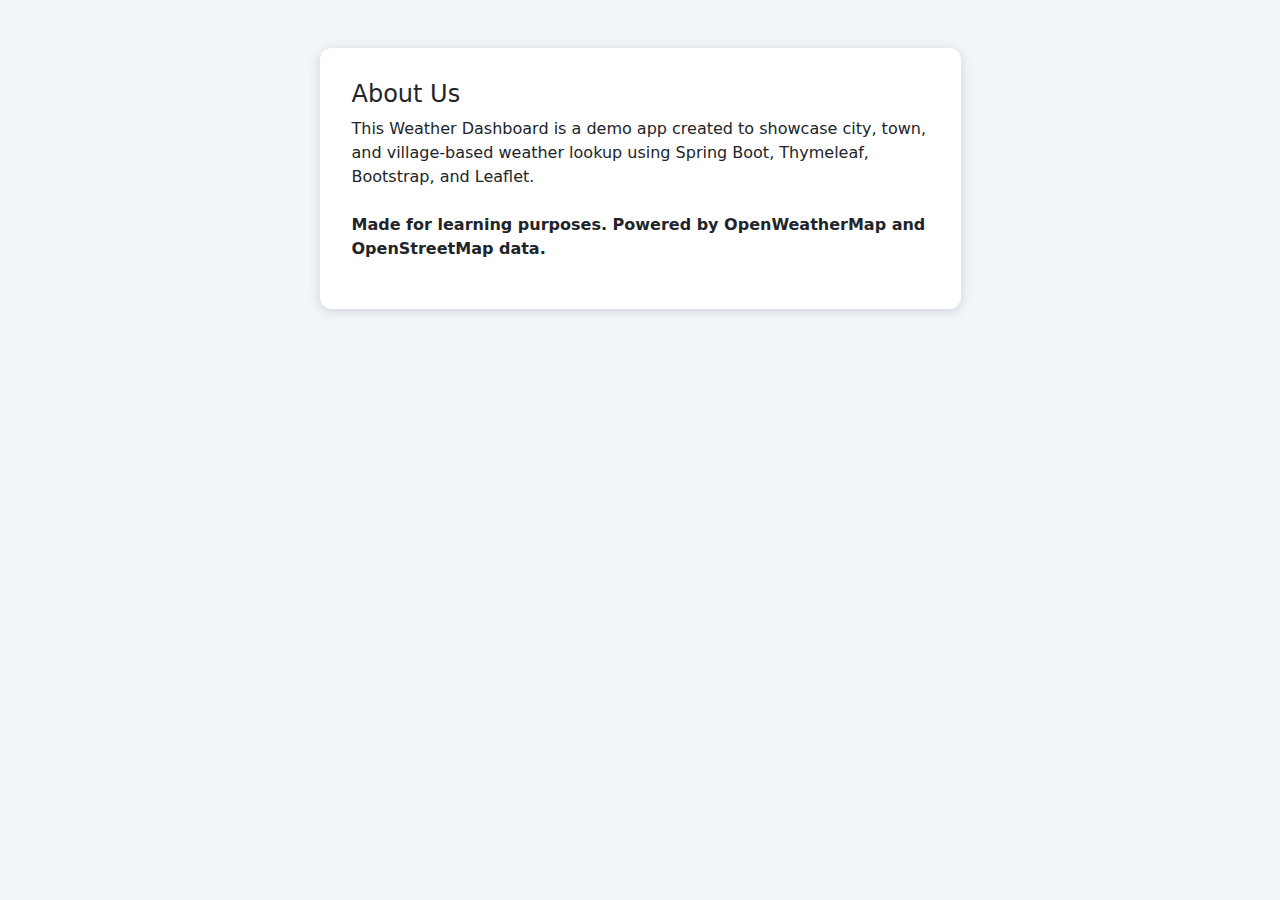
<file: src/main/resources/templates/aboutus.html>
<!DOCTYPE html>
<html lang="en" xmlns:th="http://www.thymeleaf.org">
<head>
    <title>About Us - Weather Dashboard</title>
    <link href="https://cdn.jsdelivr.net/npm/bootstrap@5.3.3/dist/css/bootstrap.min.css" rel="stylesheet">
    <style>
        body { background: #f2f6fa; }
        .weather-box { background: #fff; border-radius: 12px; box-shadow: 0 2px 12px #cdd0d6; padding: 2rem; margin-top: 2rem; }
    </style>
</head>
<body>
    <div th:replace="fragments/navbar :: navbar"></div>
    <div class="container">
        <div class="row justify-content-center">
            <div class="col-md-7">
                <div class="weather-box mt-5">
                    <h4>About Us</h4>
                    <p>
                        This Weather Dashboard is a demo app created to showcase city, town, and village-based weather lookup using Spring Boot, Thymeleaf, Bootstrap, and Leaflet.<br><br>
                        <strong>Made for learning purposes. Powered by OpenWeatherMap and OpenStreetMap data.</strong>
                    </p>
                </div>
            </div>
        </div>
    </div>
</body>
</html>
</file>
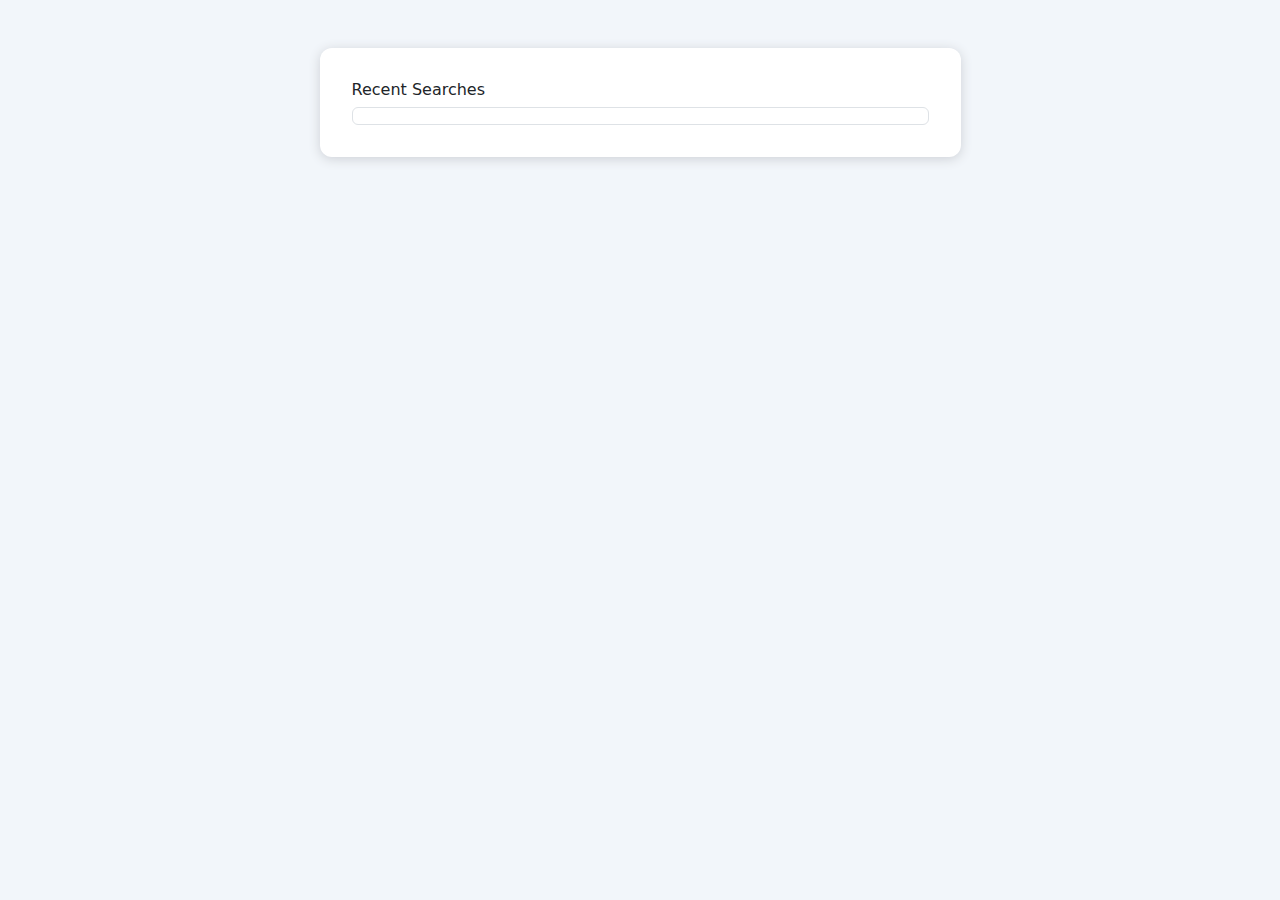
<file: src/main/resources/templates/history.html>
<!DOCTYPE html>
<html lang="en" xmlns:th="http://www.thymeleaf.org">
<head>
    <title>History - Weather Dashboard</title>
    <link href="https://cdn.jsdelivr.net/npm/bootstrap@5.3.3/dist/css/bootstrap.min.css" rel="stylesheet">
    <style>
        body { background: #f2f6fa; }
        .weather-box { background: #fff; border-radius: 12px; box-shadow: 0 2px 12px #cdd0d6; padding: 2rem; margin-top: 2rem; }
    </style>
</head>
<body>
    <div th:replace="fragments/navbar :: navbar"></div>
    <div class="container">
        <div class="row justify-content-center">
            <div class="col-md-7">
                <div class="weather-box mt-5 search-history">
                    <h6>Recent Searches</h6>
                    <ul class="list-group">
                        <li class="list-group-item" th:each="item : ${history}">
                            <a th:href="@{'/weather-form'(city=${item},celsius=${selectedUnit == 'celsius'})}" th:text="${item}"></a>
                        </li>
                    </ul>
                </div>
            </div>
        </div>
    </div>
</body>
</html>
</file>
